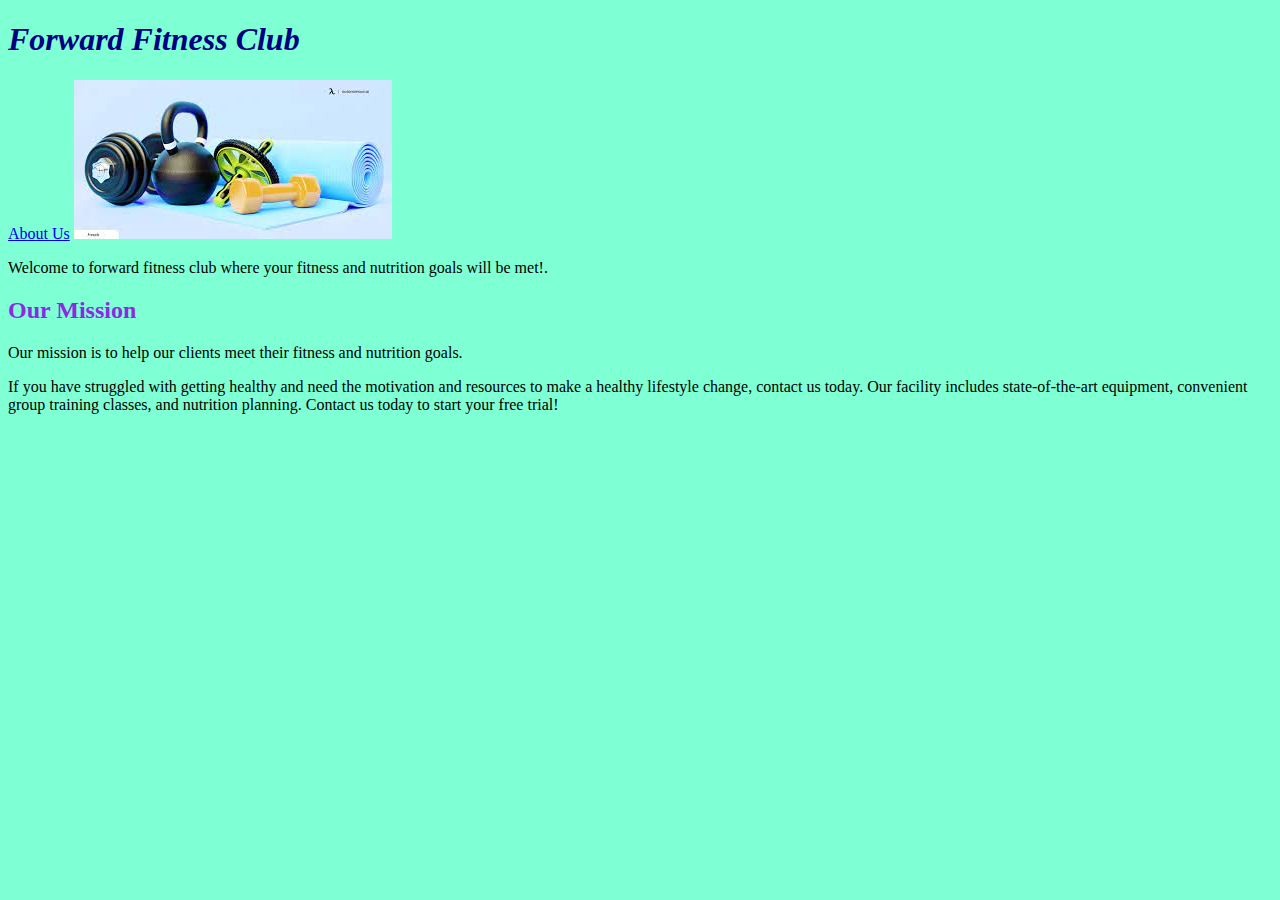
<file: index.html>
<!DOCTYPE html>
<!--This website emplate was created by: Samira Habib-->
<html lang="en">
  <head>
   <link rel="stylesheet" href="mystyle.css">
    <meta charset="UTF-8">
    <title>Forward Fitness Club</title>
  </head>
  <body>
    <h1><i>Forward Fitness Club</i></h1>
    
     <a href="about.html">About Us</a>

    <img src="images/equipments.jpeg" alt="working equipments"/>

      <p>Welcome to forward fitness club where your fitness and nutrition goals will be met!.</p>

    <h2>Our Mission</h2>

     <p>Our mission is to help our clients meet their fitness and nutrition goals.</p>

     <p>If you have struggled with getting healthy and need the motivation and resources to make a healthy lifestyle change, contact us today. Our facility includes state-of-the-art equipment, convenient group training classes, and nutrition planning. Contact us today to start your free trial!</p>

    </body>
</html>
</file>
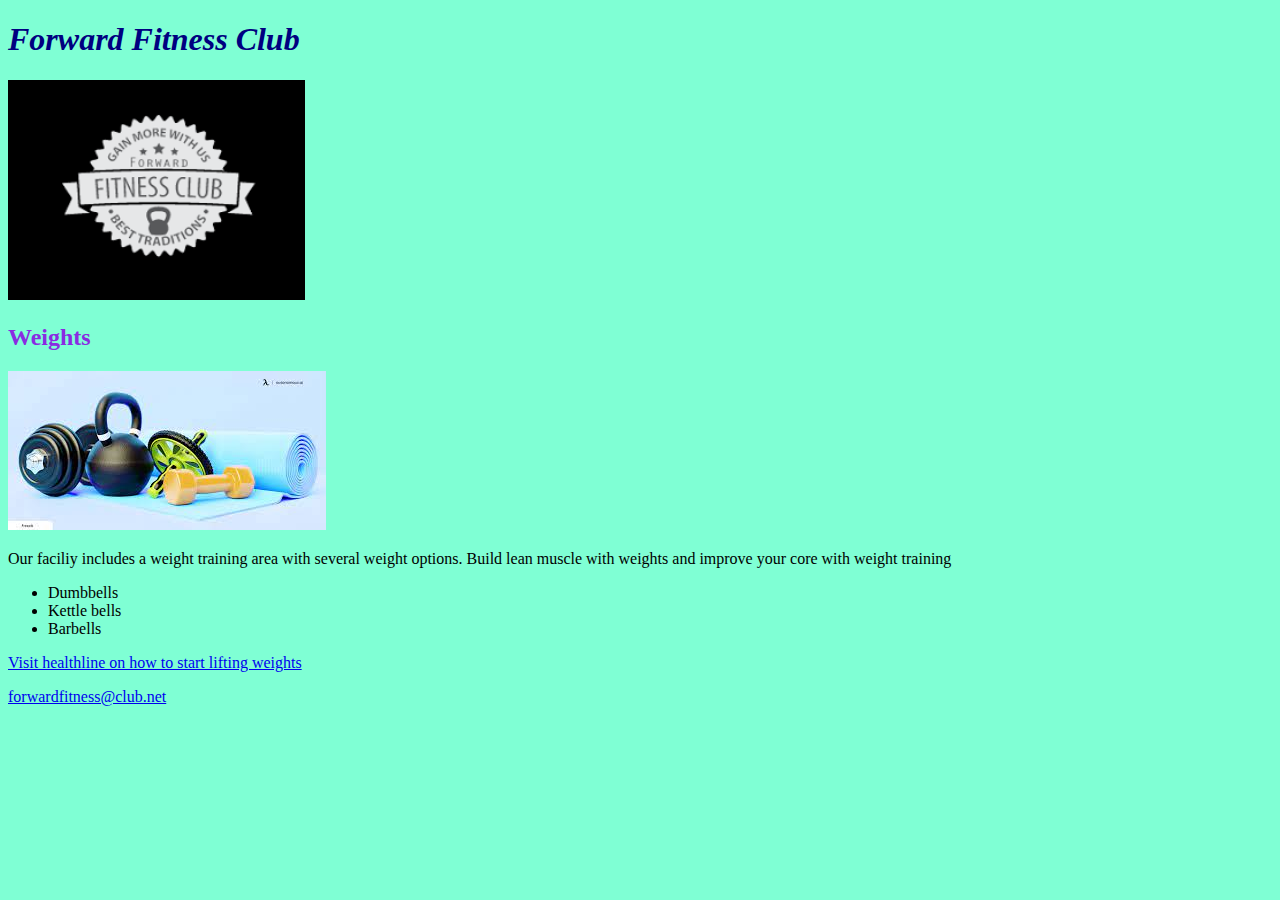
<file: about.html>
<!DOCTYPE html>
<html lang="en">
  <head>
    <meta charset="utf-8">
    <title>Forward Fitness Club</title> 
    <link rel="stylesheet" href="mystyle.css">

  </head>
  <body>

      <h1><i>Forward Fitness Club</i></h1>
        <p><a href="index.html"><img src="images/forward-fitness-logo.png" alt="Forward Fitness Club logo" height="220" width="297"></a></p>
          

      <h2><b>Weights</b></h2>

        <img src="images/equipments.jpeg" alt="working equipments"/>
                 
              <p>Our faciliy includes a weight training area with several weight options. Build lean muscle with weights and improve your core with weight training</p>
                  
                  <ul>
                      <li>Dumbbells</li>
                      <li>Kettle bells</li>
                      <li>Barbells</li>
                  </ul>

            <p><a href="https://www.healthline.com/health/how-to-start-lifting-weights"> Visit healthline on how to start lifting weights</a></p>

                
          <p><a href="malito:forwardfitnessclub@club.net">forwardfitness@club.net</a></p>
          
  </body>
</html>
</file>
<file: mystyle.css>
body {
    background-color: aquamarine;
}

h1 {
    color: navy;
}

h2 {
    color: blueviolet
}
</file>
